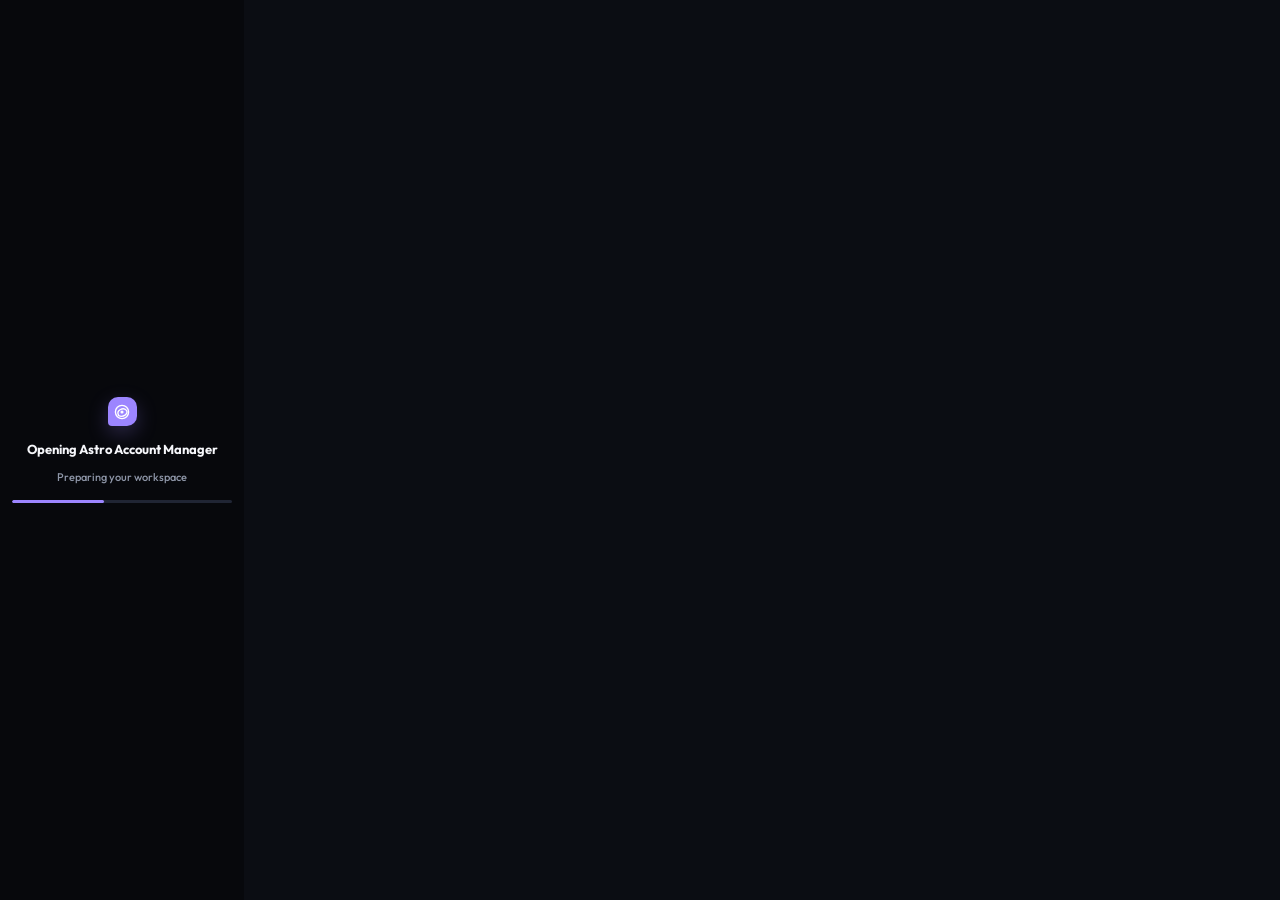
<file: app/frontend/index.html>
<!doctype html>
<html lang="en">
  <head>
    <meta charset="UTF-8" />
    <meta name="viewport" content="width=device-width, initial-scale=1.0" />
    <meta name="color-scheme" content="dark light" />
    <meta name="theme-color" content="#10131a" />
    <link rel="icon" type="image/png" href="assets/astro-icon.png" />
    <title>Astro Account Manager — Workspace</title>
    <link rel="stylesheet" href="src/styles.css" />
  </head>
  <body>
    <a class="skip-link" href="#app-main">Skip to content</a>
    <div id="app" class="app-shell" aria-live="polite"></div>
    <div id="overlay-root"></div>
    <div id="toast-root" class="toast-root" aria-live="assertive" aria-atomic="true"></div>
    <script type="module" src="src/app.js"></script>
  </body>
</html>
</file>
<file: app/frontend/src/styles.css>
@import url('https://fonts.googleapis.com/css2?family=Outfit:wght@400;500;600;700;800&family=Inter:wght@400;500;600;700&display=swap');

:root {
  color-scheme: dark;
  --font-ui: 'Outfit', 'Segoe UI Variable', 'Segoe UI', Inter, system-ui, sans-serif;
  --font-mono: 'Cascadia Code', 'JetBrains Mono', 'SFMono-Regular', Consolas, ui-monospace, monospace;
  --bg: #0b0d13;
  --bg-elevated: #11141d;
  --canvas: #07080c;
  --surface: rgba(20, 24, 35, 0.85);
  --surface-2: #171b26;
  --surface-3: #202534;
  --text: #f5f6fa;
  --text-soft: #c8cedc;
  --muted: #8e96a8;
  --faint: #5e6678;
  --line: rgba(255, 255, 255, 0.08);
  --line-strong: rgba(255, 255, 255, 0.16);
  --shadow-sm: 0 4px 12px rgba(0, 0, 0, 0.25);
  --shadow: 0 16px 48px rgba(0, 0, 0, 0.4);
  --shadow-float: 0 25px 74px rgba(0, 0, 0, 0.55);
  --shadow-glow: 0 0 25px rgba(156, 133, 255, 0.25);
  --accent: #9c85ff;
  --accent-rgb: 156, 133, 255;
  --accent-ink: #eeeaff;
  --accent-strong: #b6a5ff;
  --success: #34d399;
  --success-rgb: 52, 211, 153;
  --warning: #fbbf24;
  --danger: #f43f5e;
  --danger-rgb: 244, 63, 94;
  --info: #38bdf8;
  --radius-xs: 8px;
  --radius-sm: 12px;
  --radius: 16px;
  --radius-lg: 22px;
  --radius-xl: 30px;
  --space-1: 4px;
  --space-2: 8px;
  --space-3: 12px;
  --space-4: 16px;
  --space-5: 20px;
  --space-6: 24px;
  --space-8: 32px;
  --space-10: 40px;
  --duration-fast: 150ms;
  --duration: 250ms;
  --ease: cubic-bezier(.16, 1, .3, 1);
}

:root[data-theme='light'] {
  color-scheme: light;
  --bg: #f3f4f8;
  --bg-elevated: #f8f9fc;
  --canvas: #e9ebf1;
  --surface: rgba(255, 255, 255, .86);
  --surface-2: #ffffff;
  --surface-3: #f1f3f8;
  --text: #171a22;
  --text-soft: #3d4350;
  --muted: #6b7280;
  --faint: #9197a4;
  --line: rgba(22, 26, 34, .1);
  --line-strong: rgba(22, 26, 34, .17);
  --shadow-sm: 0 2px 8px rgba(31, 35, 48, .07);
  --shadow: 0 16px 48px rgba(31, 35, 48, .1);
  --shadow-float: 0 25px 74px rgba(31, 35, 48, .18);
  --accent-ink: #423881;
}

:root[data-accent='mint'] { --accent: #47cfa1; --accent-rgb: 71, 207, 161; --accent-strong: #76deb9; --accent-ink: #063c2d; }
:root[data-accent='coral'] { --accent: #f58283; --accent-rgb: 245, 130, 131; --accent-strong: #f8a4a5; --accent-ink: #621f29; }
:root[data-accent='blue'] { --accent: #73a9ff; --accent-rgb: 115, 169, 255; --accent-strong: #9cc2ff; --accent-ink: #193c7d; }
:root[data-accent='amber'] { --accent: #efb55d; --accent-rgb: 239, 181, 93; --accent-strong: #f6cd8b; --accent-ink: #593807; }

:root[data-density='compact'] { --space-3: 10px; --space-4: 12px; --space-5: 16px; --space-6: 20px; }

* { box-sizing: border-box; }
html { min-width: 980px; min-height: 620px; background: var(--canvas); }
body { min-width: 980px; min-height: 620px; margin: 0; color: var(--text); background: var(--canvas); font: 500 13px/1.45 var(--font-ui); -webkit-font-smoothing: antialiased; }
button, input, select, textarea { font: inherit; }
button { color: inherit; }
button, [role='button'], select { -webkit-tap-highlight-color: transparent; }
button:focus-visible, input:focus-visible, select:focus-visible, textarea:focus-visible, [tabindex]:focus-visible { outline: 2px solid var(--accent); outline-offset: 3px; }
button { cursor: pointer; }
button:disabled { cursor: not-allowed; opacity: .48; }
input, select, textarea { color: var(--text); }
input::placeholder, textarea::placeholder { color: var(--faint); opacity: 1; }
input[type='checkbox'] { accent-color: var(--accent); }
::-webkit-scrollbar { width: 10px; height: 10px; }
::-webkit-scrollbar-track { background: transparent; }
::-webkit-scrollbar-thumb { background: var(--line-strong); border: 3px solid transparent; border-radius: 100px; background-clip: content-box; }
::-webkit-scrollbar-thumb:hover { background-color: var(--muted); }

.skip-link { position: fixed; z-index: 99; left: 20px; top: -50px; padding: 10px 14px; color: #fff; background: var(--accent); border-radius: 8px; transition: top var(--duration) var(--ease); }
.skip-link:focus { top: 15px; }

.app-shell { min-height: 100vh; display: grid; grid-template-columns: 244px minmax(0, 1fr); background: var(--bg); }
.sidebar { position: sticky; top: 0; height: 100vh; display: flex; flex-direction: column; gap: var(--space-5); padding: 22px 14px 16px; overflow: hidden; background: var(--bg-elevated); border-right: 1px solid var(--line); }
.wordmark { display: flex; align-items: center; gap: 11px; min-width: 0; padding: 3px 8px 15px; }
.wordmark-mark { width: 29px; height: 29px; display: grid; place-items: center; color: #fff; background: var(--accent); border-radius: 10px 10px 10px 4px; box-shadow: 0 7px 20px rgba(var(--accent-rgb), .25); }
.wordmark-mark svg { width: 18px; height: 18px; }
.wordmark strong { display: block; font-size: 16px; line-height: 1; letter-spacing: -.055em; }
.wordmark small { display: block; margin-top: 4px; color: var(--muted); font-size: 9px; letter-spacing: .18em; text-transform: uppercase; }
.nav { display: grid; gap: 3px; }
.nav-label { margin: 13px 10px 4px; color: var(--faint); font-size: 10px; font-weight: 800; letter-spacing: .11em; text-transform: uppercase; }
.nav-item { width: 100%; display: flex; align-items: center; gap: 11px; min-height: 39px; padding: 0 10px; color: var(--muted); border: 0; border-radius: var(--radius-xs); background: transparent; text-align: left; transition: color var(--duration-fast) var(--ease), background var(--duration-fast) var(--ease), transform var(--duration-fast) var(--ease); }
.nav-item svg { flex: 0 0 auto; width: 18px; height: 18px; }
.nav-item:hover { color: var(--text); background: var(--surface-3); }
.nav-item.is-active { color: var(--accent-strong); background: rgba(var(--accent-rgb), .12); }
.nav-item.is-active .nav-count { color: var(--accent-strong); background: rgba(var(--accent-rgb), .16); }
.nav-count { min-width: 18px; margin-left: auto; padding: 1px 5px; color: var(--faint); background: var(--surface-3); border-radius: 100px; font-size: 10px; font-variant-numeric: tabular-nums; text-align: center; }
.sidebar-spacer { flex: 1; min-height: 10px; }
.sidebar-preview { padding: 12px; border: 1px solid var(--line); border-radius: var(--radius-sm); background: linear-gradient(135deg, rgba(var(--accent-rgb), .11), transparent 80%); }
.sidebar-preview strong { display: flex; align-items: center; gap: 7px; color: var(--text-soft); font-size: 11px; }
.sidebar-preview span { display: inline-grid; width: 7px; height: 7px; background: var(--success); border-radius: 50%; box-shadow: 0 0 0 3px rgba(var(--success-rgb), .12); }
.sidebar-preview p { margin: 6px 0 0; color: var(--muted); font-size: 11px; line-height: 1.5; }
.profile-button { display: flex; align-items: center; gap: 10px; width: 100%; padding: 9px 8px; color: var(--text); border: 0; background: transparent; border-radius: var(--radius-sm); text-align: left; }
.profile-button:hover { background: var(--surface-3); }
.profile-button > svg { width: 16px; height: 16px; flex: 0 0 auto; color: var(--faint); }
.profile-copy { min-width: 0; flex: 1; }
.profile-copy strong, .profile-copy small { display: block; overflow: hidden; text-overflow: ellipsis; white-space: nowrap; }
.profile-copy strong { font-size: 11px; }
.profile-copy small { margin-top: 2px; color: var(--muted); font-size: 10px; }

.workspace { min-width: 0; display: flex; flex-direction: column; }
.topbar { position: sticky; z-index: 10; top: 0; min-height: 74px; display: flex; align-items: center; gap: 18px; padding: 15px 32px; background: color-mix(in srgb, var(--bg) 90%, transparent); border-bottom: 1px solid var(--line); backdrop-filter: blur(18px); }
.page-title { min-width: 170px; }
.page-title h1 { margin: 0; font-size: 18px; line-height: 1.1; letter-spacing: -.045em; }
.page-title p { margin: 4px 0 0; color: var(--muted); font-size: 10px; }
.topbar-spacer { flex: 1; }
.search-button { width: min(330px, 27vw); height: 38px; display: flex; align-items: center; gap: 9px; padding: 0 10px 0 12px; color: var(--muted); background: var(--surface); border: 1px solid var(--line); border-radius: 10px; text-align: left; box-shadow: var(--shadow-sm); }
.search-button:hover { color: var(--text); border-color: var(--line-strong); }
.search-button svg { width: 16px; height: 16px; }
.kbd { margin-left: auto; padding: 2px 5px; color: var(--faint); background: var(--surface-3); border: 1px solid var(--line); border-bottom-color: var(--line-strong); border-radius: 5px; font-family: var(--font-mono); font-size: 9px; }
.icon-button { position: relative; width: 38px; height: 38px; display: inline-grid; place-items: center; padding: 0; color: var(--text-soft); background: transparent; border: 1px solid transparent; border-radius: 10px; transition: background var(--duration-fast) var(--ease), border-color var(--duration-fast) var(--ease), color var(--duration-fast) var(--ease); }
.icon-button:hover { color: var(--text); background: var(--surface-3); border-color: var(--line); }
.icon-button svg { width: 18px; height: 18px; }
.notification-pip { position: absolute; top: 7px; right: 7px; width: 6px; height: 6px; background: var(--accent); border: 1px solid var(--bg); border-radius: 100px; }
.topbar-divider { width: 1px; height: 24px; background: var(--line); }

.page { width: min(1660px, 100%); margin: 0 auto; padding: 30px 32px 42px; }
.page-heading { display: flex; align-items: flex-start; gap: var(--space-5); margin-bottom: 22px; }
.page-heading-copy { flex: 1; }
.page-heading h2 { margin: 0; font-size: 22px; line-height: 1.15; letter-spacing: -.055em; }
.page-heading p { max-width: 650px; margin: 7px 0 0; color: var(--muted); font-size: 12px; }
.page-heading-actions { display: flex; align-items: center; flex-wrap: wrap; justify-content: flex-end; gap: 8px; }

.button { min-height: 37px; display: inline-flex; align-items: center; justify-content: center; gap: 8px; padding: 0 14px; color: var(--text-soft); border: 1px solid var(--line-strong); border-radius: 10px; background: var(--surface); box-shadow: var(--shadow-sm); font-size: 11px; font-weight: 700; white-space: nowrap; transition: transform var(--duration) var(--ease), border-color var(--duration) var(--ease), background var(--duration) var(--ease), color var(--duration) var(--ease), box-shadow var(--duration) var(--ease); }
.button:hover { color: var(--text); border-color: rgba(var(--accent-rgb), .5); background: var(--surface-3); transform: translateY(-2px); box-shadow: 0 6px 18px rgba(0, 0, 0, .25); }
.button:active { transform: translateY(0); }
.button svg { width: 15px; height: 15px; }
.button-primary { color: #fff; background: linear-gradient(135deg, var(--accent), #7042ff); border-color: var(--accent); box-shadow: 0 8px 24px rgba(var(--accent-rgb), .35); }
.button-primary:hover { color: #fff; background: linear-gradient(135deg, var(--accent-strong), #8257ff); border-color: var(--accent-strong); box-shadow: 0 10px 30px rgba(var(--accent-rgb), .5); transform: translateY(-2px); }
.button-quiet { border-color: transparent; box-shadow: none; background: transparent; }
.button-quiet:hover { border-color: transparent; background: rgba(var(--accent-rgb), .1); }
.button-danger { color: #ffd7d9; border-color: rgba(var(--danger-rgb), .3); background: rgba(var(--danger-rgb), .08); }
.button-danger:hover { color: #fff; background: rgba(var(--danger-rgb), .2); border-color: rgba(var(--danger-rgb), .55); }
.button-sm { min-height: 30px; padding: 0 10px; font-size: 10px; }

.section-header { display: flex; align-items: center; gap: 12px; margin: 28px 0 12px; }
.section-header:first-child { margin-top: 0; }
.section-header h3 { margin: 0; color: var(--text); font-size: 13px; letter-spacing: -.015em; }
.section-header p { margin: 0; color: var(--muted); font-size: 11px; }
.section-header .section-line { flex: 1; height: 1px; background: var(--line); }
.section-link { color: var(--accent-strong); border: 0; background: transparent; font-size: 10px; font-weight: 800; }
.section-link:hover { text-decoration: underline; }

.stats-grid { display: grid; grid-template-columns: repeat(4, minmax(0, 1fr)); gap: 12px; }
.stat-card { position: relative; min-height: 119px; padding: 17px; overflow: hidden; background: var(--surface); border: 1px solid var(--line); border-radius: var(--radius); box-shadow: var(--shadow-sm); }
.stat-card::after { position: absolute; right: -28px; bottom: -45px; width: 120px; height: 120px; content: ''; background: radial-gradient(circle, rgba(var(--accent-rgb), .18), transparent 66%); pointer-events: none; }
.stat-card-label { display: flex; align-items: center; gap: 7px; color: var(--muted); font-size: 10px; font-weight: 800; letter-spacing: .04em; text-transform: uppercase; }
.stat-card-label svg { width: 14px; height: 14px; color: var(--accent); }
.stat-card strong { display: block; position: relative; z-index: 1; margin-top: 17px; font-size: 30px; line-height: .9; letter-spacing: -.07em; font-variant-numeric: tabular-nums; }
.stat-card small { display: block; position: relative; z-index: 1; margin-top: 10px; color: var(--muted); font-size: 10px; }
.stat-card small em { color: var(--success); font-style: normal; }

.dashboard-grid { display: grid; grid-template-columns: minmax(0, 1.48fr) minmax(300px, .82fr); gap: 16px; }
.panel { background: var(--surface); border: 1px solid var(--line); border-radius: var(--radius-lg); box-shadow: var(--shadow-sm); }
.panel-head { display: flex; align-items: center; justify-content: space-between; gap: 12px; min-height: 57px; padding: 0 18px; border-bottom: 1px solid var(--line); }
.panel-head h3 { display: flex; align-items: center; gap: 8px; margin: 0; font-size: 12px; letter-spacing: -.02em; }
.panel-head h3 svg { width: 15px; height: 15px; color: var(--accent); }
.panel-head span { color: var(--muted); font-size: 10px; }
.launch-feature { position: relative; min-height: 245px; padding: 22px; overflow: hidden; background: linear-gradient(128deg, rgba(var(--accent-rgb), .16), transparent 54%), var(--surface); }
.launch-feature::before { position: absolute; top: -70px; right: -48px; width: 300px; height: 300px; content: ''; border: 1px solid rgba(var(--accent-rgb), .18); border-radius: 50%; box-shadow: 0 0 0 31px rgba(var(--accent-rgb), .06), 0 0 0 62px rgba(var(--accent-rgb), .035); }
.launch-feature .eyebrow { display: flex; align-items: center; gap: 7px; color: var(--accent-strong); font-size: 10px; font-weight: 800; letter-spacing: .09em; text-transform: uppercase; }
.live-dot { display: inline-block; width: 6px; height: 6px; background: var(--success); border-radius: 50%; box-shadow: 0 0 0 4px rgba(var(--success-rgb), .12); }
.launch-feature h3 { position: relative; z-index: 1; max-width: 460px; margin: 13px 0 8px; font-size: 26px; line-height: 1.14; letter-spacing: -.065em; }
.launch-feature p { position: relative; z-index: 1; max-width: 470px; margin: 0; color: var(--text-soft); font-size: 12px; }
.launch-feature-actions { position: relative; z-index: 1; display: flex; gap: 8px; margin-top: 19px; }
.feature-meta { position: absolute; z-index: 1; right: 19px; bottom: 18px; display: flex; gap: 13px; color: var(--muted); font-size: 10px; }
.feature-meta strong { color: var(--text-soft); font-weight: 800; }
.activity-list { padding: 4px 14px 11px; }
.activity-row { display: flex; align-items: center; gap: 11px; min-height: 54px; padding: 8px 3px; border-bottom: 1px solid var(--line); }
.activity-row:last-child { border-bottom: 0; }
.activity-icon { width: 28px; height: 28px; display: grid; place-items: center; flex: 0 0 auto; color: var(--accent-strong); border-radius: 9px; background: rgba(var(--accent-rgb), .1); }
.activity-icon svg { width: 14px; height: 14px; }
.activity-copy { min-width: 0; flex: 1; }
.activity-copy strong, .activity-copy small { display: block; overflow: hidden; text-overflow: ellipsis; white-space: nowrap; }
.activity-copy strong { color: var(--text-soft); font-size: 10px; }
.activity-copy small { margin-top: 2px; color: var(--muted); font-size: 9px; }
.activity-time { color: var(--faint); font-family: var(--font-mono); font-size: 9px; white-space: nowrap; }

.recent-accounts { display: grid; grid-template-columns: repeat(3, minmax(0, 1fr)); gap: 12px; }
.mini-account { display: flex; align-items: center; gap: 10px; min-width: 0; padding: 13px; color: inherit; border: 1px solid var(--line); border-radius: var(--radius-sm); background: var(--surface); box-shadow: var(--shadow-sm); text-align: left; transition: border-color var(--duration-fast) var(--ease), transform var(--duration-fast) var(--ease); }
.mini-account:hover { border-color: rgba(var(--accent-rgb), .4); transform: translateY(-1px); }
.mini-account-copy { min-width: 0; flex: 1; }
.mini-account-copy strong, .mini-account-copy span { display: block; overflow: hidden; text-overflow: ellipsis; white-space: nowrap; }
.mini-account-copy strong { color: var(--text-soft); font-size: 11px; }
.mini-account-copy span { margin-top: 3px; color: var(--muted); font-size: 9px; }

.avatar { position: relative; width: 35px; height: 35px; display: grid; flex: 0 0 auto; place-items: center; overflow: hidden; color: #fff; border: 1px solid rgba(255,255,255,.2); border-radius: 12px; font-size: 12px; font-weight: 800; letter-spacing: -.04em; box-shadow: inset 0 1px rgba(255,255,255,.15); }
.avatar::after { position: absolute; right: -5px; top: -7px; width: 22px; height: 22px; content: ''; background: rgba(255,255,255,.22); border-radius: 50%; }
.avatar > span { position: relative; z-index: 1; }
.avatar > img { position: relative; z-index: 1; width: 100%; height: 100%; object-fit: cover; }
[data-privacy="on"] .avatar { filter: blur(8px); }
.avatar.violet { background: #7965cb; }.avatar.mint { background: #279b77; }.avatar.coral { background: #c65b66; }.avatar.blue { background: #527dbd; }.avatar.amber { background: #b77c2d; }.avatar.neutral { background: #4c5360; }
.avatar-lg { width: 48px; height: 48px; border-radius: 16px; font-size: 15px; }
.avatar-sm { width: 27px; height: 27px; border-radius: 9px; font-size: 9px; }

.status { display: inline-flex; align-items: center; gap: 6px; color: var(--muted); font-size: 10px; font-weight: 700; white-space: nowrap; }
.status::before { width: 6px; height: 6px; content: ''; border-radius: 50%; background: var(--faint); }
.status.ready::before, .status.healthy::before { background: var(--success); box-shadow: 0 0 0 3px rgba(var(--success-rgb), .12); }
.status.in_game::before, .status.running::before { background: var(--accent); box-shadow: 0 0 0 3px rgba(var(--accent-rgb), .14); }.status.starting::before, .status.launching::before { background: var(--warning); }.status.offline::before { background: var(--faint); }.status.degraded::before { background: var(--warning); }.status.error::before { background: var(--danger); }

.toolbar { display: flex; align-items: center; flex-wrap: wrap; gap: 9px; margin-bottom: 18px; }
.input-shell { height: 37px; display: flex; align-items: center; gap: 8px; min-width: 210px; padding: 0 11px; color: var(--muted); border: 1px solid var(--line); border-radius: 9px; background: var(--surface); box-shadow: var(--shadow-sm); }
.input-shell:focus-within { border-color: rgba(var(--accent-rgb), .7); box-shadow: 0 0 0 3px rgba(var(--accent-rgb), .1); }
.input-shell svg { width: 15px; height: 15px; }
.input-shell input { width: 100%; min-width: 0; padding: 0; color: var(--text); background: transparent; border: 0; outline: 0; font-size: 11px; }
.toolbar-spacer { flex: 1; }
.segmented { display: inline-flex; gap: 2px; padding: 3px; border: 1px solid var(--line); border-radius: 9px; background: var(--surface); }
.segmented button { min-width: 31px; height: 28px; display: grid; place-items: center; padding: 0 7px; color: var(--muted); border: 0; border-radius: 6px; background: transparent; }
.segmented button:hover { color: var(--text); }.segmented button.is-active { color: var(--text); background: var(--surface-3); box-shadow: var(--shadow-sm); }.segmented svg { width: 14px; height: 14px; }
.filter-select { height: 37px; padding: 0 29px 0 11px; color: var(--text-soft); border: 1px solid var(--line); border-radius: 9px; background: var(--surface); outline: 0; font-size: 11px; }
.filter-select:focus { border-color: var(--accent); }

.group-stack { display: grid; gap: 19px; }
.group-section { min-width: 0; }
.group-heading { display: flex; align-items: center; gap: 9px; min-height: 31px; margin-bottom: 9px; padding: 0 2px; }
.group-dot { width: 8px; height: 8px; border-radius: 100px; background: var(--accent); box-shadow: 0 0 0 4px rgba(var(--accent-rgb), .11); }.group-dot.mint { background: var(--success); box-shadow: 0 0 0 4px rgba(var(--success-rgb), .1); }.group-dot.coral { background: var(--danger); box-shadow: 0 0 0 4px rgba(var(--danger-rgb), .1); }.group-dot.blue { background: var(--info); }.group-dot.amber { background: var(--warning); }
.group-heading h3 { margin: 0; font-size: 12px; letter-spacing: -.015em; }
.group-heading span { color: var(--muted); font-size: 10px; }.group-heading .group-actions { display: flex; align-items: center; gap: 4px; margin-left: auto; }
.group-heading .icon-button { width: 28px; height: 28px; }.group-heading .icon-button svg { width: 14px; height: 14px; }
.account-grid { display: grid; grid-template-columns: repeat(auto-fill, minmax(225px, 1fr)); gap: 10px; }
.account-card { position: relative; min-width: 0; min-height: 184px; display: flex; flex-direction: column; padding: 16px; overflow: hidden; border: 1px solid var(--line); border-radius: var(--radius); background: var(--surface); backdrop-filter: blur(12px); box-shadow: var(--shadow-sm); transition: border-color var(--duration) var(--ease), background var(--duration) var(--ease), transform var(--duration) var(--ease), box-shadow var(--duration) var(--ease); }
.account-card:hover { border-color: rgba(var(--accent-rgb), .45); background: var(--surface-2); transform: translateY(-3px) scale(1.008); box-shadow: var(--shadow-glow), var(--shadow); }.account-card.is-selected { border-color: var(--accent); box-shadow: 0 0 0 1px var(--accent), var(--shadow-glow); }.account-card.is-dragging { opacity: .45; }.account-card.is-drop-target { border-style: dashed; border-color: var(--accent); }
.account-card-top { display: flex; align-items: flex-start; gap: 10px; }.account-card-info { min-width: 0; flex: 1; }.account-card-info strong, .account-card-info span { display: block; overflow: hidden; text-overflow: ellipsis; white-space: nowrap; }.account-card-info strong { padding-top: 1px; color: var(--text); font-size: 12px; letter-spacing: -.02em; }.account-card-info span { margin-top: 3px; color: var(--muted); font-size: 10px; }.account-card-check { position: absolute; top: 12px; right: 12px; width: 20px; height: 20px; display: grid; place-items: center; padding: 0; color: var(--muted); background: var(--surface-3); border: 1px solid var(--line); border-radius: 6px; opacity: 0; transition: opacity var(--duration-fast) var(--ease), background var(--duration-fast) var(--ease); }.account-card:hover .account-card-check, .account-card.is-selected .account-card-check { opacity: 1; }.account-card.is-selected .account-card-check { color: white; background: var(--accent); border-color: var(--accent); }.account-card-check svg { width: 12px; height: 12px; }
.account-status-row { display: flex; align-items: center; justify-content: space-between; gap: 8px; margin-top: 18px; }.last-used { color: var(--faint); font-size: 9px; }.account-card-bottom { display: flex; align-items: center; gap: 5px; margin-top: auto; padding-top: 17px; }.account-card-bottom .button { flex: 1; }.favorite-star { width: 29px; height: 29px; display: grid; place-items: center; flex: 0 0 auto; padding: 0; color: var(--muted); border: 0; border-radius: 8px; background: transparent; }.favorite-star:hover, .favorite-star.is-favorite { color: var(--warning); background: rgba(245,188,103,.1); }.favorite-star svg { width: 15px; height: 15px; }
.account-card.is-reorder-target { border-color: var(--accent); background: rgba(var(--accent-rgb), .08); box-shadow: 0 0 0 1px var(--accent), var(--shadow-sm); }
.account-public-snapshot { display: grid; gap: 7px; margin-top: 10px; padding: 9px; border: 1px solid var(--line); border-radius: 10px; background: var(--surface-3); }.public-identity-label { color: var(--faint); font-size: 8px; font-weight: 800; letter-spacing: .08em; text-transform: uppercase; }.public-identity strong { display: flex; align-items: center; gap: 5px; margin-top: 3px; color: var(--text-soft); font-size: 10px; }.public-identity small, .public-identity em, .public-presence-snapshot small { display: block; overflow: hidden; margin-top: 2px; color: var(--muted); font-size: 9px; font-style: normal; text-overflow: ellipsis; white-space: nowrap; }.public-identity em { color: var(--faint); }.public-verified { display: inline-flex; align-items: center; gap: 3px; color: var(--success); font-size: 8px; }.public-verified svg { width: 11px; height: 11px; }.public-presence-snapshot { min-width: 0; }.public-presence-state { display: inline-flex; align-items: center; gap: 4px; color: var(--muted); font-size: 9px; font-weight: 800; }.public-presence-state svg { width: 11px; height: 11px; }.public-presence-state.online, .public-presence-state.in_game, .public-presence-state.in_studio { color: var(--success); }.public-presence-state.unavailable { color: var(--warning); }.public-account-actions { display: grid; grid-template-columns: 1fr 1fr; gap: 5px; }.public-account-actions .button { min-width: 0; min-height: 32px; padding: 4px 6px; font-size: 9px; line-height: 1.2; white-space: normal; }.public-account-actions .button svg { width: 12px; height: 12px; flex: 0 0 auto; }.public-account-error, .public-preview-unavailable { margin: 0; color: var(--warning); font-size: 9px; line-height: 1.35; }.public-preview-unavailable { display: inline-flex; align-items: center; gap: 4px; }.public-preview-unavailable svg { width: 11px; height: 11px; }.table-roblox-state { display: grid; gap: 4px; min-width: 145px; }.public-account-table-snapshot strong, .public-account-table-snapshot small { display: block; overflow: hidden; text-overflow: ellipsis; white-space: nowrap; }.public-account-table-snapshot strong { color: var(--text-soft); font-size: 10px; }.public-account-table-snapshot small { margin-top: 2px; color: var(--muted); font-size: 9px; }.public-account-table-snapshot .public-verified { margin-left: 4px; }.public-account-table-snapshot .public-presence-state { margin-top: 3px; }
.empty-card { min-height: 170px; display: grid; place-items: center; padding: 24px; color: var(--muted); border: 1px dashed var(--line-strong); border-radius: var(--radius); text-align: center; }.empty-card svg { width: 23px; height: 23px; color: var(--faint); }.empty-card strong { display: block; margin-top: 9px; color: var(--text-soft); font-size: 11px; }.empty-card p { max-width: 250px; margin: 4px 0 0; font-size: 10px; }
.bulk-bar { position: sticky; z-index: 8; bottom: 18px; width: max-content; min-width: 430px; max-width: calc(100vw - 330px); display: flex; align-items: center; gap: 10px; margin: 18px auto 0; padding: 8px 9px 8px 15px; color: var(--text); background: var(--surface-2); border: 1px solid var(--line-strong); border-radius: 12px; box-shadow: var(--shadow-float); }.bulk-bar strong { font-size: 11px; }.bulk-bar span { color: var(--muted); font-size: 10px; }.bulk-bar .button { min-height: 31px; }

.data-table-wrap { overflow: auto; border: 1px solid var(--line); border-radius: var(--radius); background: var(--surface); box-shadow: var(--shadow-sm); }.data-table { width: 100%; border-collapse: collapse; text-align: left; }.data-table th { height: 42px; padding: 0 14px; color: var(--faint); border-bottom: 1px solid var(--line); font-size: 9px; font-weight: 800; letter-spacing: .09em; text-transform: uppercase; white-space: nowrap; }.data-table td { height: 59px; padding: 8px 14px; color: var(--text-soft); border-bottom: 1px solid var(--line); font-size: 11px; }.data-table tbody tr:last-child td { border-bottom: 0; }.data-table tbody tr { transition: background var(--duration-fast) var(--ease); }.data-table tbody tr:hover { background: rgba(var(--accent-rgb), .055); }.table-account { display: flex; align-items: center; gap: 9px; min-width: 150px; }.table-account strong, .table-account small { display: block; }.table-account strong { color: var(--text); font-size: 11px; }.table-account small { margin-top: 2px; color: var(--muted); font-size: 9px; }.table-actions { display: flex; justify-content: flex-end; gap: 3px; }.table-actions .icon-button { width: 28px; height: 28px; }.table-actions .icon-button svg { width: 14px; height: 14px; }.group-chip { display: inline-flex; align-items: center; gap: 6px; padding: 4px 7px; color: var(--text-soft); border: 1px solid var(--line); border-radius: 100px; background: var(--surface-3); font-size: 9px; }.group-chip i { width: 5px; height: 5px; display: inline-block; border-radius: 100%; background: var(--accent); }.mono { color: var(--muted); font-family: var(--font-mono); font-size: 10px; font-variant-numeric: tabular-nums; }

.games-layout { display: grid; grid-template-columns: minmax(0, 1.1fr) minmax(330px, .9fr); gap: 16px; }.game-list { display: grid; gap: 9px; }.game-card { display: grid; grid-template-columns: 70px minmax(0, 1fr) auto; align-items: center; gap: 14px; width: 100%; min-height: 92px; padding: 11px; color: inherit; text-align: left; background: var(--surface); border: 1px solid var(--line); border-radius: var(--radius); box-shadow: var(--shadow-sm); transition: border-color var(--duration-fast) var(--ease), transform var(--duration-fast) var(--ease), background var(--duration-fast) var(--ease); }.game-card:hover { border-color: rgba(var(--accent-rgb), .4); transform: translateX(2px); }.game-card.is-active { border-color: var(--accent); background: rgba(var(--accent-rgb), .08); }.game-image { width: 70px; height: 68px; position: relative; overflow: hidden; border-radius: 12px; background: #6353ac; }.game-image::before { position: absolute; left: -10px; bottom: -29px; width: 80px; height: 80px; content: ''; background: rgba(255,255,255,.25); border-radius: 50%; }.game-image::after { position: absolute; right: -12px; top: -20px; width: 58px; height: 58px; content: ''; background: rgba(0,0,0,.14); border-radius: 50%; }.game-image.sunset { background: linear-gradient(135deg, #ee9a65, #b557a4); }.game-image.lavender { background: linear-gradient(135deg, #9981e8, #de86c6); }.game-image.aqua { background: linear-gradient(135deg, #3aaac0, #72d799); }.game-image.orchid { background: linear-gradient(135deg, #bd6abb, #edb15d); }.game-image span { position: absolute; z-index: 1; left: 9px; bottom: 7px; color: rgba(255,255,255,.87); font-size: 22px; font-weight: 800; letter-spacing: -.1em; }.game-copy { min-width: 0; }.game-copy strong, .game-copy span, .game-copy small { display: block; overflow: hidden; text-overflow: ellipsis; white-space: nowrap; }.game-copy strong { color: var(--text); font-size: 12px; }.game-copy span { margin-top: 3px; color: var(--muted); font-size: 10px; }.game-copy small { margin-top: 7px; color: var(--faint); font-size: 9px; }.game-copy small b { color: var(--success); font-weight: 700; }.game-arrow { color: var(--faint); }.game-arrow svg { width: 17px; height: 17px; }.game-detail { position: sticky; top: 94px; min-height: 450px; overflow: hidden; }.game-detail-hero { min-height: 158px; position: relative; padding: 19px; overflow: hidden; background: linear-gradient(130deg, rgba(var(--accent-rgb), .23), transparent 65%), var(--surface-2); border-bottom: 1px solid var(--line); }.game-detail-hero::after { position: absolute; right: -25px; bottom: -56px; width: 180px; height: 180px; content: ''; border: 1px solid rgba(var(--accent-rgb), .2); border-radius: 50%; box-shadow: 0 0 0 25px rgba(var(--accent-rgb), .06), 0 0 0 52px rgba(var(--accent-rgb), .04); }.game-detail-hero h3 { position: relative; z-index: 1; max-width: 280px; margin: 27px 0 3px; font-size: 20px; letter-spacing: -.055em; }.game-detail-hero p { position: relative; z-index: 1; margin: 0; color: var(--text-soft); font-size: 10px; }.game-detail-hero .badge { position: relative; z-index: 1; }.detail-meta { display: flex; gap: 16px; padding: 14px 18px; border-bottom: 1px solid var(--line); }.detail-meta div { min-width: 0; flex: 1; }.detail-meta small, .detail-meta strong { display: block; }.detail-meta small { color: var(--faint); font-size: 9px; text-transform: uppercase; letter-spacing: .07em; }.detail-meta strong { overflow: hidden; margin-top: 3px; color: var(--text-soft); font-family: var(--font-mono); font-size: 10px; text-overflow: ellipsis; white-space: nowrap; }.server-list { padding: 9px 14px 14px; }.server-row { display: grid; grid-template-columns: minmax(0, 1fr) auto auto; align-items: center; gap: 10px; min-height: 52px; border-bottom: 1px solid var(--line); }.server-row:last-child { border-bottom: 0; }.server-copy strong, .server-copy span { display: block; overflow: hidden; text-overflow: ellipsis; white-space: nowrap; }.server-copy strong { color: var(--text-soft); font-size: 10px; }.server-copy span { margin-top: 3px; color: var(--muted); font-size: 9px; }.capacity { width: 69px; }.capacity span { display: block; margin-bottom: 4px; color: var(--muted); font-family: var(--font-mono); font-size: 8px; text-align: right; }.capacity i { height: 4px; display: block; overflow: hidden; background: var(--surface-3); border-radius: 100px; }.capacity b { height: 100%; display: block; background: var(--success); border-radius: inherit; }.capacity b.warn { background: var(--warning); }.server-row .button { min-height: 28px; padding: 0 8px; font-size: 9px; }.badge { display: inline-flex; align-items: center; gap: 5px; padding: 4px 7px; color: var(--text-soft); border: 1px solid var(--line); border-radius: 100px; background: var(--surface-3); font-size: 9px; font-weight: 700; }.badge.success { color: var(--success); border-color: rgba(var(--success-rgb), .22); background: rgba(var(--success-rgb), .08); }.badge.warning { color: var(--warning); border-color: rgba(245,188,103,.25); background: rgba(245,188,103,.08); }.badge.accent { color: var(--accent-strong); border-color: rgba(var(--accent-rgb), .23); background: rgba(var(--accent-rgb), .09); }

.instance-summary { display: grid; grid-template-columns: minmax(0, 1.55fr) minmax(270px, .7fr); gap: 16px; }.monitor-card { padding: 21px; }.monitor-card h3 { margin: 0; font-size: 16px; letter-spacing: -.04em; }.monitor-card > p { margin: 6px 0 20px; color: var(--muted); font-size: 11px; }.pulse-track { position: relative; height: 55px; overflow: hidden; border: 1px solid var(--line); border-radius: 11px; background: var(--canvas); }.pulse-track::after { position: absolute; z-index: 1; inset: 0; content: ''; background: linear-gradient(90deg, var(--canvas), transparent 15%, transparent 85%, var(--canvas)); }.pulse-svg { width: 100%; height: 100%; }.pulse-svg polyline { fill: none; stroke: var(--accent); stroke-linejoin: round; stroke-width: 2; filter: drop-shadow(0 0 5px rgba(var(--accent-rgb), .7)); }.monitor-footer { display: flex; align-items: center; gap: 13px; margin-top: 13px; color: var(--muted); font-size: 10px; }.monitor-footer strong { color: var(--text-soft); }.monitor-footer .status { margin-left: auto; }.health-list { padding: 5px 17px 12px; }.health-row { display: flex; align-items: center; gap: 11px; min-height: 51px; border-bottom: 1px solid var(--line); }.health-row:last-child { border-bottom: 0; }.health-symbol { width: 25px; height: 25px; display: grid; place-items: center; color: var(--success); background: rgba(var(--success-rgb), .1); border-radius: 8px; }.health-symbol svg { width: 13px; height: 13px; }.health-copy { min-width: 0; flex: 1; }.health-copy strong, .health-copy span { display: block; overflow: hidden; text-overflow: ellipsis; white-space: nowrap; }.health-copy strong { color: var(--text-soft); font-size: 10px; }.health-copy span { margin-top: 2px; color: var(--muted); font-size: 9px; }

.settings-layout { display: grid; grid-template-columns: 208px minmax(0, 1fr); gap: 16px; align-items: start; }.settings-nav { position: sticky; top: 94px; display: grid; gap: 3px; padding: 8px; }.settings-nav button { min-height: 34px; padding: 0 9px; color: var(--muted); border: 0; border-radius: 8px; background: transparent; text-align: left; font-size: 11px; font-weight: 700; }.settings-nav button:hover { color: var(--text); background: var(--surface-3); }.settings-nav button.is-active { color: var(--accent-strong); background: rgba(var(--accent-rgb), .1); }.settings-content { min-width: 0; }.settings-section { overflow: hidden; }.settings-section-head { display: flex; align-items: center; gap: 12px; padding: 18px; border-bottom: 1px solid var(--line); }.settings-section-head h3 { flex: 1; margin: 0; font-size: 13px; letter-spacing: -.02em; }.settings-section-head p { margin: 3px 0 0; color: var(--muted); font-size: 10px; }.setting-row { display: flex; align-items: center; gap: 18px; min-height: 70px; padding: 13px 18px; border-bottom: 1px solid var(--line); }.setting-row:last-child { border-bottom: 0; }.setting-copy { min-width: 0; flex: 1; }.setting-copy strong, .setting-copy span { display: block; }.setting-copy strong { color: var(--text-soft); font-size: 11px; }.setting-copy span { margin-top: 3px; color: var(--muted); font-size: 10px; }.setting-control { flex: 0 0 auto; }.startup-control { display: inline-flex; align-items: center; justify-content: flex-end; gap: 7px; }.switch { position: relative; width: 36px; height: 21px; display: inline-block; }.switch input { position: absolute; opacity: 0; pointer-events: none; }.switch span { position: absolute; inset: 0; cursor: pointer; background: var(--surface-3); border: 1px solid var(--line-strong); border-radius: 100px; transition: background var(--duration-fast) var(--ease), border-color var(--duration-fast) var(--ease); }.switch span::after { position: absolute; top: 3px; left: 3px; width: 13px; height: 13px; content: ''; background: var(--muted); border-radius: 50%; box-shadow: var(--shadow-sm); transition: transform var(--duration-fast) var(--ease), background var(--duration-fast) var(--ease); }.switch input:checked + span { background: rgba(var(--accent-rgb), .32); border-color: rgba(var(--accent-rgb), .65); }.switch input:checked + span::after { background: var(--accent-strong); transform: translateX(15px); }.color-options { display: flex; align-items: center; gap: 7px; }.color-option { width: 23px; height: 23px; padding: 3px; border: 1px solid transparent; border-radius: 50%; background: transparent; }.color-option i { width: 100%; height: 100%; display: block; border-radius: 50%; background: var(--accent); }.color-option.mint i { background: #47cfa1; }.color-option.coral i { background: #f58283; }.color-option.blue i { background: #73a9ff; }.color-option.amber i { background: #efb55d; }.color-option.is-active { border-color: var(--text); }.setting-select { min-width: 132px; height: 33px; padding: 0 25px 0 9px; color: var(--text-soft); border: 1px solid var(--line); border-radius: 8px; background: var(--surface-3); font-size: 10px; }
.diagnostic-box { padding: 15px 18px; background: var(--canvas); border-top: 1px solid var(--line); }.diagnostic-box pre { max-height: 300px; margin: 0; overflow: auto; color: #aeb6c4; font-family: var(--font-mono); font-size: 10px; line-height: 1.8; white-space: pre-wrap; }

.modal-backdrop { position: fixed; z-index: 40; inset: 0; display: grid; place-items: center; padding: 22px; background: rgba(4, 6, 10, .58); backdrop-filter: blur(7px); animation: fade-in var(--duration) var(--ease); }.modal { width: min(510px, calc(100vw - 44px)); max-height: calc(100vh - 44px); overflow: auto; background: var(--bg-elevated); border: 1px solid var(--line-strong); border-radius: var(--radius-lg); box-shadow: var(--shadow-float); animation: modal-in var(--duration) var(--ease); }.modal-head { display: flex; align-items: center; gap: 11px; min-height: 64px; padding: 0 18px; border-bottom: 1px solid var(--line); }.modal-head h2 { flex: 1; margin: 0; font-size: 15px; letter-spacing: -.04em; }.modal-head p { margin: 3px 0 0; color: var(--muted); font-size: 10px; }.modal-body { padding: 18px; }.modal-foot { display: flex; justify-content: flex-end; gap: 8px; padding: 14px 18px; border-top: 1px solid var(--line); }.form-grid { display: grid; grid-template-columns: 1fr 1fr; gap: 13px; }.field { display: grid; gap: 6px; }.field.full { grid-column: 1 / -1; }.field label { color: var(--text-soft); font-size: 10px; font-weight: 800; }.field input, .field select, .field textarea { width: 100%; min-height: 36px; padding: 0 10px; color: var(--text); background: var(--surface-3); border: 1px solid var(--line); border-radius: 8px; outline: 0; font-size: 11px; }.field textarea { min-height: 72px; padding-top: 9px; resize: vertical; }.field input:focus, .field select:focus, .field textarea:focus { border-color: rgba(var(--accent-rgb), .7); box-shadow: 0 0 0 3px rgba(var(--accent-rgb), .1); }.form-check { display: flex; align-items: center; gap: 8px; margin-top: 3px; color: var(--muted); font-size: 10px; }.form-check input[type="checkbox"] { flex: 0 0 auto; width: 15px; min-height: 15px; height: 15px; padding: 0; accent-color: var(--accent); border-radius: 4px; }.form-error { margin: 0 0 11px; color: #ffabb0; font-size: 10px; }.dropzone { position: relative; display: grid; place-items: center; min-height: 140px; padding: 20px; color: var(--muted); border: 1px dashed var(--line-strong); border-radius: var(--radius); background: var(--canvas); text-align: center; }.dropzone svg { width: 24px; height: 24px; color: var(--accent); }.dropzone strong { display: block; margin-top: 9px; color: var(--text-soft); font-size: 11px; }.dropzone small { display: block; margin-top: 4px; font-size: 9px; }.dropzone input { position: absolute; inset: 0; opacity: 0; cursor: pointer; }
.restore-warning { margin: 0 0 14px; padding: 10px 11px; color: var(--text-soft); border: 1px solid rgba(245,188,103,.28); border-radius: 9px; background: rgba(245,188,103,.08); font-size: 10px; line-height: 1.55; }.restore-warning strong { color: var(--text); }.restore-backup-list { display: grid; gap: 7px; max-height: 266px; overflow: auto; }.restore-option { display: flex; align-items: center; gap: 10px; min-height: 52px; padding: 9px; color: var(--text-soft); border: 1px solid var(--line); border-radius: 10px; background: var(--surface-3); cursor: pointer; transition: border-color var(--duration-fast) var(--ease), background var(--duration-fast) var(--ease); }.restore-option:hover { border-color: rgba(var(--accent-rgb), .48); }.restore-option:has(input:checked) { border-color: var(--accent); background: rgba(var(--accent-rgb), .1); }.restore-option input { flex: 0 0 auto; }.restore-option-mark { width: 25px; height: 25px; display: grid; flex: 0 0 auto; place-items: center; color: var(--success); border-radius: 8px; background: rgba(var(--success-rgb), .1); }.restore-option-mark svg { width: 13px; height: 13px; }.restore-option-copy { min-width: 0; flex: 1; }.restore-option-copy strong, .restore-option-copy small { display: block; overflow: hidden; text-overflow: ellipsis; white-space: nowrap; }.restore-option-copy strong { color: var(--text); font-size: 10px; }.restore-option-copy small { margin-top: 3px; color: var(--muted); font-size: 9px; }.restore-confirm-check { align-items: flex-start; line-height: 1.45; }

.palette-backdrop { position: fixed; z-index: 50; inset: 0; display: grid; align-items: start; justify-items: center; padding-top: min(18vh, 152px); background: rgba(4, 6, 10, .45); backdrop-filter: blur(6px); }.palette { width: min(680px, calc(100vw - 44px)); overflow: hidden; background: var(--bg-elevated); border: 1px solid var(--line-strong); border-radius: 16px; box-shadow: var(--shadow-float); }.palette-search { display: flex; align-items: center; gap: 11px; height: 55px; padding: 0 16px; border-bottom: 1px solid var(--line); }.palette-search svg { width: 18px; height: 18px; color: var(--muted); }.palette-search input { min-width: 0; flex: 1; padding: 0; color: var(--text); border: 0; background: transparent; outline: 0; font-size: 14px; }.palette-search kbd { padding: 2px 5px; color: var(--faint); background: var(--surface-3); border: 1px solid var(--line); border-radius: 4px; font-family: var(--font-mono); font-size: 9px; }.palette-results { max-height: min(430px, 52vh); padding: 7px; overflow: auto; }.palette-label { margin: 9px 9px 5px; color: var(--faint); font-size: 9px; font-weight: 800; letter-spacing: .1em; text-transform: uppercase; }.palette-item { width: 100%; min-height: 45px; display: flex; align-items: center; gap: 10px; padding: 0 9px; color: var(--text-soft); border: 0; border-radius: 9px; background: transparent; text-align: left; }.palette-item:hover, .palette-item.is-highlighted { color: var(--text); background: rgba(var(--accent-rgb), .1); }.palette-item-icon { width: 25px; height: 25px; display: grid; place-items: center; color: var(--accent-strong); border-radius: 7px; background: rgba(var(--accent-rgb), .11); }.palette-item-icon svg { width: 13px; height: 13px; }.palette-item-copy { min-width: 0; flex: 1; }.palette-item-copy strong, .palette-item-copy span { display: block; overflow: hidden; text-overflow: ellipsis; white-space: nowrap; }.palette-item-copy strong { font-size: 11px; }.palette-item-copy span { margin-top: 2px; color: var(--muted); font-size: 9px; }.palette-item kbd { padding: 2px 4px; color: var(--faint); border: 1px solid var(--line); border-radius: 4px; font-family: var(--font-mono); font-size: 8px; }.palette-foot { display: flex; align-items: center; gap: 14px; padding: 10px 15px; color: var(--faint); border-top: 1px solid var(--line); font-size: 9px; }.palette-foot kbd { padding: 1px 4px; border: 1px solid var(--line); border-radius: 3px; font-family: var(--font-mono); }

.notification-drawer { position: fixed; z-index: 30; top: 74px; right: 20px; width: min(380px, calc(100vw - 40px)); max-height: min(570px, calc(100vh - 94px)); overflow: auto; background: var(--bg-elevated); border: 1px solid var(--line-strong); border-radius: var(--radius); box-shadow: var(--shadow-float); animation: drawer-in var(--duration) var(--ease); }.drawer-head { display: flex; align-items: center; gap: 10px; min-height: 53px; padding: 0 15px; border-bottom: 1px solid var(--line); }.drawer-head h2 { flex: 1; margin: 0; font-size: 13px; }.drawer-list { padding: 6px; }.notice { position: relative; padding: 12px; border-bottom: 1px solid var(--line); }.notice:last-child { border-bottom: 0; }.notice:hover { background: var(--surface-3); border-radius: 10px; }.notice-kind { display: inline-grid; width: 21px; height: 21px; place-items: center; margin-bottom: 6px; color: var(--accent-strong); border-radius: 7px; background: rgba(var(--accent-rgb), .1); }.notice-kind.success { color: var(--success); background: rgba(var(--success-rgb), .1); }.notice-kind.warning { color: var(--warning); background: rgba(245,188,103,.1); }.notice-kind.error { color: var(--danger); background: rgba(var(--danger-rgb),.1); }.notice-kind svg { width: 12px; height: 12px; }.notice strong, .notice p { display: block; padding-right: 28px; }.notice strong { color: var(--text-soft); font-size: 10px; }.notice p { margin: 3px 0 0; color: var(--muted); font-size: 9px; }.notice time { display: block; margin-top: 7px; color: var(--faint); font-family: var(--font-mono); font-size: 8px; }.notice .icon-button { position: absolute; top: 7px; right: 7px; width: 25px; height: 25px; opacity: 0; }.notice:hover .icon-button { opacity: 1; }.notice .icon-button svg { width: 12px; height: 12px; }.empty-notices { padding: 40px 20px; color: var(--muted); text-align: center; font-size: 11px; }.empty-notices svg { width: 22px; height: 22px; color: var(--faint); }.empty-notices p { margin: 8px 0 0; }

.toast-root { position: fixed; z-index: 70; right: 18px; bottom: 18px; display: grid; gap: 8px; width: min(340px, calc(100vw - 36px)); pointer-events: none; }.toast { display: flex; align-items: flex-start; gap: 10px; padding: 11px; color: var(--text-soft); background: var(--surface-2); border: 1px solid var(--line-strong); border-radius: 11px; box-shadow: var(--shadow-float); animation: toast-in var(--duration) var(--ease); }.toast-icon { width: 23px; height: 23px; display: grid; flex: 0 0 auto; place-items: center; color: var(--accent-strong); border-radius: 7px; background: rgba(var(--accent-rgb), .1); }.toast.success .toast-icon { color: var(--success); background: rgba(var(--success-rgb), .1); }.toast.error .toast-icon { color: var(--danger); background: rgba(var(--danger-rgb), .1); }.toast-icon svg { width: 13px; height: 13px; }.toast-copy { min-width: 0; flex: 1; }.toast-copy strong, .toast-copy p { display: block; }.toast-copy strong { color: var(--text); font-size: 10px; }.toast-copy p { margin: 2px 0 0; color: var(--muted); font-size: 9px; }.toast .icon-button { width: 23px; height: 23px; flex: 0 0 auto; }.toast .icon-button svg { width: 12px; height: 12px; }

.loading-page { min-height: 100vh; display: grid; place-items: center; background: var(--canvas); }.loading-card { width: 220px; text-align: center; }.loading-card .wordmark-mark { margin: 0 auto 14px; }.loading-card p { color: var(--muted); font-size: 11px; }.loading-bar { height: 3px; overflow: hidden; margin-top: 14px; background: var(--surface-3); border-radius: 10px; }.loading-bar i { width: 42%; height: 100%; display: block; background: var(--accent); border-radius: inherit; animation: load 1.1s infinite var(--ease); }.offline-note { display: inline-flex; align-items: center; gap: 6px; padding: 4px 7px; color: var(--warning); border: 1px solid rgba(245,188,103,.25); border-radius: 100px; background: rgba(245,188,103,.08); font-size: 9px; }

.oauth-toolbar-status, .oauth-account-status { display: inline-flex; align-items: center; gap: 5px; color: var(--muted); font-size: 9px; font-weight: 700; white-space: nowrap; }.oauth-toolbar-status { padding: 5px 7px; border: 1px solid var(--line); border-radius: 100px; background: var(--surface); }.oauth-toolbar-status svg, .oauth-account-status svg { width: 12px; height: 12px; }.oauth-toolbar-status.is-ready, .oauth-account-status.is-connected { color: var(--success); }.oauth-toolbar-status.is-ready { border-color: rgba(var(--success-rgb), .25); background: rgba(var(--success-rgb), .08); }.account-card { min-height: 207px; }.account-oauth-row { min-height: 17px; margin-top: 8px; }.oauth-account-status { max-width: 100%; overflow: hidden; text-overflow: ellipsis; }

.oauth-settings-section .settings-section-head { flex-wrap: wrap; }.oauth-settings-section .settings-section-head > div { min-width: 210px; flex: 1; }.oauth-settings-section .modal-body { padding-bottom: 15px; }.oauth-help { margin: 0 0 14px; color: var(--muted); font-size: 10px; line-height: 1.55; }.oauth-help-warning { padding: 10px 11px; color: var(--warning); border: 1px solid rgba(245,188,103,.28); border-radius: 9px; background: rgba(245,188,103,.08); }.oauth-settings-section .form-check.field { align-items: flex-start; line-height: 1.45; }.oauth-settings-section input:disabled { opacity: .58; cursor: not-allowed; }

.oauth-flow-state { display: flex; align-items: flex-start; gap: 12px; padding: 12px; border: 1px solid var(--line); border-radius: 11px; background: var(--surface-3); }.oauth-flow-state.waiting { border-color: rgba(var(--accent-rgb), .35); background: rgba(var(--accent-rgb), .07); }.oauth-flow-state.completed { border-color: rgba(var(--success-rgb), .32); background: rgba(var(--success-rgb), .08); }.oauth-flow-state.expired, .oauth-flow-state.failed { border-color: rgba(var(--danger-rgb), .27); background: rgba(var(--danger-rgb), .06); }.oauth-flow-icon { width: 30px; height: 30px; display: grid; flex: 0 0 auto; place-items: center; color: var(--accent-strong); border-radius: 9px; background: rgba(var(--accent-rgb), .13); }.oauth-flow-state.completed .oauth-flow-icon { color: var(--success); background: rgba(var(--success-rgb), .13); }.oauth-flow-state.expired .oauth-flow-icon, .oauth-flow-state.failed .oauth-flow-icon { color: var(--danger); background: rgba(var(--danger-rgb), .12); }.oauth-flow-icon svg { width: 16px; height: 16px; }.oauth-flow-state strong { display: block; color: var(--text); font-size: 11px; }.oauth-flow-state p { margin: 4px 0 0; color: var(--muted); font-size: 10px; line-height: 1.45; }.oauth-flow-state .oauth-flow-expiry { color: var(--text-soft); }.oauth-flow-state .oauth-flow-message { color: var(--text-soft); }

.status.orphaned::before, .status.unknown::before { background: var(--warning); box-shadow: 0 0 0 3px rgba(245,188,103,.12); }.status.terminating::before { background: var(--danger); }.status.exited::before, .status.crashed::before, .status.terminated::before { background: var(--faint); }.monitor-mode, .instance-action-note { color: var(--muted); font-size: 9px; white-space: nowrap; }.monitor-detail-grid { display: grid; grid-template-columns: repeat(auto-fit, minmax(280px, 1fr)); gap: 16px; margin-top: 16px; }.monitor-detail-panel { overflow: hidden; }.monitor-detail-panel .panel-head { padding: 14px 16px; border-bottom: 1px solid var(--line); }.monitor-detail-panel .activity-list { padding: 5px 14px 10px; }.table-actions .button.button-sm { min-height: 28px; padding: 0 7px; font-size: 9px; }

@keyframes fade-in { from { opacity: 0; } to { opacity: 1; } }
@keyframes modal-in { from { opacity: 0; transform: translateY(8px) scale(.98); } to { opacity: 1; transform: none; } }
@keyframes drawer-in { from { opacity: 0; transform: translateY(-7px); } to { opacity: 1; transform: none; } }
@keyframes toast-in { from { opacity: 0; transform: translateX(12px); } to { opacity: 1; transform: none; } }
@keyframes load { 0% { transform: translateX(-110%); } 100% { transform: translateX(340%); } }

@media (max-width: 1250px) { .app-shell { grid-template-columns: 210px minmax(0, 1fr); }.sidebar { padding-left: 10px; padding-right: 10px; }.topbar, .page { padding-left: 24px; padding-right: 24px; }.stats-grid { grid-template-columns: repeat(2, minmax(0, 1fr)); }.dashboard-grid { grid-template-columns: minmax(0, 1fr) 315px; }.recent-accounts { grid-template-columns: repeat(2, minmax(0, 1fr)); }.games-layout { grid-template-columns: minmax(0, 1fr) 345px; } }
@media (max-width: 1050px) { html, body { min-width: 860px; }.app-shell { grid-template-columns: 74px minmax(0, 1fr); }.sidebar { align-items: center; padding: 18px 8px; }.wordmark { justify-content: center; padding: 3px 0 13px; }.wordmark-copy, .nav-label, .nav-item span:not(.nav-count), .sidebar-preview, .profile-copy { display: none; }.nav { width: 100%; }.nav-item { justify-content: center; padding: 0; }.nav-count { position: absolute; margin-left: 25px; margin-top: -20px; }.profile-button { justify-content: center; width: auto; }.topbar { padding-left: 20px; padding-right: 20px; }.page { padding-left: 20px; padding-right: 20px; }.page-title { min-width: 130px; }.dashboard-grid, .instance-summary { grid-template-columns: minmax(0, 1fr); }.games-layout { grid-template-columns: minmax(0, 1fr); }.game-detail { position: static; }.settings-layout { grid-template-columns: 175px minmax(0, 1fr); } }
@media (max-height: 720px) { .sidebar-preview { display: none; }.sidebar { gap: 10px; }.page { padding-top: 22px; }.stat-card { min-height: 104px; }.stat-card strong { margin-top: 12px; }.launch-feature { min-height: 210px; } }
@media (prefers-reduced-motion: reduce) { *, *::before, *::after { scroll-behavior: auto !important; animation-duration: .01ms !important; animation-iteration-count: 1 !important; transition-duration: .01ms !important; } }

/* ========================================================================
   NEXUS EXECUTOR
   ======================================================================== */

/* Server status bar */
.nexus-server-bar {
  display: flex; align-items: center; justify-content: space-between; gap: 16px;
  background: var(--surface); border: 1px solid var(--line); border-radius: var(--radius-sm);
  padding: 12px 18px; margin-bottom: 18px;
}
.nexus-server-info { display: flex; align-items: center; gap: 10px; }
.nexus-server-actions { display: flex; align-items: center; gap: 6px; }
.nexus-status-dot {
  width: 10px; height: 10px; border-radius: 50%; flex-shrink: 0;
}
.nexus-status-dot.online { background: var(--success); box-shadow: 0 0 8px rgba(var(--success-rgb), .5); animation: nexus-pulse 2s ease-in-out infinite; }
.nexus-status-dot.offline { background: var(--faint); }
@keyframes nexus-pulse {
  0%, 100% { opacity: 1; transform: scale(1); }
  50% { opacity: .6; transform: scale(1.2); }
}

/* Layout: main area + clients sidebar */
.nexus-executor-layout {
  display: grid; grid-template-columns: minmax(0, 1fr) 260px; gap: 16px;
}
.nexus-main-area { display: flex; flex-direction: column; gap: 14px; min-width: 0; }

/* Quick scripts bar */
.nexus-quick-scripts {
  display: flex; flex-wrap: wrap; align-items: center; gap: 6px;
  padding: 8px 12px; background: var(--surface); border: 1px solid var(--line);
  border-radius: var(--radius-xs);
}
.nexus-quick-label { font-size: 0.78rem; font-weight: 600; color: var(--muted); text-transform: uppercase; letter-spacing: .5px; margin-right: 4px; }

/* Editor panel */
.nexus-editor-panel {
  background: var(--surface); border: 1px solid var(--line); border-radius: var(--radius-sm);
  display: flex; flex-direction: column; overflow: hidden;
}
.nexus-editor-toolbar {
  display: flex; align-items: center; justify-content: space-between; gap: 10px;
  padding: 8px 14px; border-bottom: 1px solid var(--line);
  background: var(--surface-2);
}
.nexus-editor-toolbar-left, .nexus-editor-toolbar-right { display: flex; align-items: center; gap: 8px; }
.nexus-editor-label { font-size: .82rem; font-weight: 600; display: flex; align-items: center; gap: 5px; color: var(--text-soft); }
.nexus-editor-label svg { width: 14px; height: 14px; }
.nexus-target-label { font-size: .78rem; color: var(--muted); font-weight: 500; }
.nexus-target-select {
  font-size: .78rem; padding: 4px 8px; border-radius: var(--radius-xs);
  background: var(--surface-3); border: 1px solid var(--line); color: var(--text);
  cursor: pointer;
}
.nexus-exec-btn { gap: 4px; }
.nexus-exec-btn svg { width: 13px; height: 13px; }

/* Code editor with line numbers */
.nexus-editor-wrap {
  display: flex; min-height: 280px; max-height: 400px; position: relative;
}
.nexus-line-numbers {
  width: 44px; flex-shrink: 0; padding: 12px 8px 12px 4px;
  background: var(--surface-3); border-right: 1px solid var(--line);
  display: flex; flex-direction: column; overflow: hidden;
  font: 13px/1.55 var(--font-mono); color: var(--faint);
  text-align: right; user-select: none;
}
.nexus-line-numbers span { display: block; }
.nexus-code-editor {
  flex: 1; resize: none; border: none; outline: none;
  background: transparent; color: var(--text);
  font: 13px/1.55 var(--font-mono); padding: 12px 14px;
  tab-size: 2; overflow: auto;
}
.nexus-code-editor::placeholder { color: var(--faint); }

/* Clients panel (sidebar) */
.nexus-clients-panel {
  max-height: 700px; overflow-y: auto;
}
.nexus-clients-list { padding: 6px 10px; display: flex; flex-direction: column; gap: 4px; }
.nexus-client-row {
  display: flex; align-items: center; gap: 8px;
  padding: 7px 10px; border-radius: var(--radius-xs);
  transition: background var(--duration-fast) var(--ease);
}
.nexus-client-row:hover { background: var(--surface-3); }
.nexus-client-row.offline { opacity: .5; }
.nexus-client-info { flex: 1; min-width: 0; display: flex; flex-direction: column; }
.nexus-client-info strong { font-size: .82rem; white-space: nowrap; overflow: hidden; text-overflow: ellipsis; }
.nexus-client-info small { font-size: .7rem; color: var(--muted); }
.nexus-empty-clients { display: flex; flex-direction: column; align-items: center; gap: 8px; padding: 32px 16px; color: var(--muted); text-align: center; }
.nexus-empty-clients svg { width: 32px; height: 32px; opacity: .4; }
.nexus-empty-clients p { font-size: .82rem; margin: 0; }
.nexus-offline-header { font-size: .72rem; font-weight: 600; color: var(--faint); text-transform: uppercase; letter-spacing: .5px; padding: 10px 10px 3px; }

/* Log panel */
.nexus-log-panel { overflow: hidden; }
.nexus-log-output {
  max-height: 200px; overflow-y: auto; padding: 8px 12px;
  background: #0a0c10; border-radius: 0 0 var(--radius-sm) var(--radius-sm);
  font: 12px/1.5 var(--font-mono);
}
:root[data-theme='light'] .nexus-log-output { background: #f0f1f5; }
.nexus-log-entry { padding: 2px 0; display: flex; gap: 6px; }
.nexus-log-time { color: var(--faint); flex-shrink: 0; }
.nexus-log-target { color: var(--accent); flex-shrink: 0; font-weight: 600; }
.nexus-log-msg { color: var(--text-soft); word-break: break-all; }
.nexus-log-entry.log-error .nexus-log-msg { color: var(--danger); }
.nexus-log-entry.log-success .nexus-log-msg { color: var(--success); }
.nexus-log-entry.log-warn .nexus-log-msg { color: var(--warning); }
.nexus-log-empty { color: var(--faint); padding: 18px; text-align: center; font-size: .82rem; }

/* Button extras */
.button-xs {
  font-size: .72rem; padding: 3px 8px; border-radius: 6px;
  background: var(--surface-3); border: 1px solid var(--line); color: var(--text-soft);
  cursor: pointer; display: inline-flex; align-items: center; gap: 3px;
  transition: all var(--duration-fast) var(--ease);
}
.button-xs:hover { background: var(--surface-2); border-color: var(--line-strong); color: var(--text); }
.button-xs svg { width: 12px; height: 12px; }

/* Dashboard fleet control */
.fleet-control-card { padding: 0; overflow: hidden; }
.fleet-control-overview { display: flex; align-items: center; justify-content: space-between; gap: 24px; padding: 18px 20px; background: linear-gradient(120deg, rgba(var(--accent-rgb), .11), transparent 48%); border-bottom: 1px solid var(--line); }
.fleet-control-copy { display: flex; align-items: center; gap: 14px; min-width: 0; }
.fleet-control-copy h3 { margin: 3px 0 4px; font-size: 17px; letter-spacing: -.03em; }
.fleet-control-copy p { margin: 0; max-width: 610px; color: var(--muted); font-size: 11px; line-height: 1.55; }
.fleet-control-mark { display: grid; place-items: center; width: 42px; height: 42px; flex: 0 0 auto; color: white; background: linear-gradient(135deg, var(--accent), color-mix(in srgb, var(--accent) 55%, #4776ff)); border-radius: 13px; box-shadow: 0 8px 26px rgba(var(--accent-rgb), .3); }
.fleet-control-mark svg { width: 21px; height: 21px; }
.fleet-control-metrics { display: grid; grid-template-columns: repeat(3, minmax(66px, auto)); gap: 1px; overflow: hidden; border: 1px solid var(--line); border-radius: 11px; background: var(--line); }
.fleet-control-metrics span { min-width: 74px; padding: 9px 12px; background: var(--surface-2); text-align: center; color: var(--muted); font-size: 9px; text-transform: uppercase; letter-spacing: .04em; }
.fleet-control-metrics strong { display: block; margin-bottom: 2px; color: var(--text); font-size: 15px; letter-spacing: -.02em; }
.fleet-control-workspace { display: grid; grid-template-columns: minmax(220px, .72fr) minmax(0, 2fr); gap: 18px; padding: 18px 20px; }
.fleet-control-picker { display: grid; align-content: start; gap: 7px; }
.fleet-control-picker label { color: var(--text-soft); font-size: 11px; font-weight: 700; }
.fleet-control-picker select { width: 100%; min-height: 41px; }
.fleet-control-picker small { color: var(--faint); font-size: 9px; line-height: 1.45; }
.fleet-action-grid { display: grid; grid-template-columns: repeat(4, minmax(0, 1fr)); gap: 8px; }
.fleet-action { min-width: 0; min-height: 76px; padding: 10px; display: grid; grid-template-columns: 28px minmax(0, 1fr); grid-template-rows: auto auto; column-gap: 8px; text-align: left; color: var(--text); background: var(--surface-2); border: 1px solid var(--line); border-radius: 11px; cursor: pointer; transition: border-color var(--duration-fast) var(--ease), background var(--duration-fast) var(--ease), transform var(--duration-fast) var(--ease); }
.fleet-action:hover { transform: translateY(-2px); border-color: rgba(var(--accent-rgb), .5); background: var(--surface-3); }
.fleet-action > span { grid-row: 1 / 3; display: grid; place-items: center; width: 28px; height: 28px; color: var(--accent-strong); background: rgba(var(--accent-rgb), .12); border-radius: 8px; }
.fleet-action svg { width: 15px; height: 15px; }
.fleet-action strong { align-self: end; overflow: hidden; text-overflow: ellipsis; white-space: nowrap; font-size: 10px; }
.fleet-action small { align-self: start; overflow: hidden; color: var(--faint); font-size: 8px; line-height: 1.35; }
.fleet-action.is-primary { border-color: rgba(var(--accent-rgb), .35); background: rgba(var(--accent-rgb), .08); }
.fleet-action.is-launch { color: white; border-color: transparent; background: linear-gradient(135deg, var(--accent), color-mix(in srgb, var(--accent) 62%, #436bff)); box-shadow: 0 7px 22px rgba(var(--accent-rgb), .2); }
.fleet-action.is-launch > span { color: white; background: rgba(255,255,255,.14); }
.fleet-action.is-launch small { color: rgba(255,255,255,.74); }
.fleet-action.is-danger > span { color: var(--danger); background: rgba(255,100,120,.1); }
.fleet-control-foot { display: flex; align-items: center; justify-content: space-between; gap: 16px; min-height: 48px; padding: 10px 20px; border-top: 1px solid var(--line); background: var(--surface-2); }
.fleet-control-status { display: flex; align-items: flex-start; gap: 8px; min-width: 0; }
.fleet-control-status-icon { display: grid; place-items: center; width: 24px; height: 24px; flex: 0 0 auto; color: var(--accent-strong); background: rgba(var(--accent-rgb), .1); border-radius: 7px; }
.fleet-control-status-icon svg { width: 13px; height: 13px; }
.fleet-control-status p { margin: 0; color: var(--muted); font-size: 9px; line-height: 1.5; }
.fleet-control-foot .section-link { display: inline-flex; align-items: center; gap: 5px; flex: 0 0 auto; }
.fleet-control-foot .section-link svg { width: 12px; height: 12px; }

/* Fleet hourly activity */
.heatmap-panel { overflow: hidden; }
.heatmap-panel .panel-head { min-height: 70px; }
.heatmap-panel .panel-head > div:first-child p { margin: 4px 0 0; color: var(--muted); font-size: 9px; }
.segmented-control { display: inline-flex; padding: 3px; gap: 2px; background: var(--surface-3); border: 1px solid var(--line); border-radius: 9px; }
.segmented-control button { min-width: 54px; padding: 6px 9px; color: var(--muted); background: transparent; border: 0; border-radius: 6px; font-size: 9px; font-weight: 700; cursor: pointer; }
.segmented-control button.is-active { color: white; background: var(--accent); box-shadow: 0 4px 12px rgba(var(--accent-rgb), .25); }
.heatmap-summary { display: flex; align-items: center; gap: 28px; padding: 14px 18px; border-bottom: 1px solid var(--line); background: linear-gradient(90deg, rgba(var(--accent-rgb), .06), transparent); }
.heatmap-summary > span { display: grid; gap: 3px; }
.heatmap-summary small { color: var(--faint); font-size: 8px; text-transform: uppercase; letter-spacing: .06em; }
.heatmap-summary strong { font-size: 10px; }
.heatmap-legend { display: flex; align-items: center; gap: 3px; margin-left: auto; }
.heatmap-legend i { width: 13px; height: 13px; border-radius: 3px; background: rgba(99,102,241,.12); }
.heatmap-legend i:nth-of-type(2) { background: rgba(99,102,241,.3); }.heatmap-legend i:nth-of-type(3) { background: rgba(99,102,241,.48); }.heatmap-legend i:nth-of-type(4) { background: rgba(99,102,241,.68); }.heatmap-legend i:nth-of-type(5) { background: rgba(99,102,241,.9); }
.heatmap-scroll { padding: 14px 18px 18px; overflow-x: auto; }
.heat-axis, .heat-row { min-width: 760px; display: grid; grid-template-columns: 42px minmax(660px, 1fr) 42px; gap: 9px; align-items: center; }
.heat-axis { margin-bottom: 6px; color: var(--faint); font-size: 8px; text-transform: uppercase; text-align: right; }
.heat-axis > div, .heat-cells { display: grid; grid-template-columns: repeat(24, minmax(18px, 1fr)); gap: 4px; }
.heat-axis > div span { text-align: left; transform: translateX(-2px); }
.heatmap { display: grid; gap: 5px; }
.heat-row > strong { color: var(--muted); font-size: 9px; text-transform: uppercase; letter-spacing: .04em; }
.heat-row > small { color: var(--faint); font-size: 8px; text-align: right; }
.heat-cell { height: 25px; min-width: 18px; border: 1px solid rgba(var(--accent-rgb), .08); border-radius: 4px; background: transparent; transition: transform var(--duration-fast) var(--ease), box-shadow var(--duration-fast) var(--ease); }
.heat-cell:hover { z-index: 2; transform: scale(1.2); box-shadow: 0 0 0 2px var(--surface), 0 6px 16px rgba(0,0,0,.35); }

/* Per-instance macro maker */
.macro-page-heading { margin-bottom: 14px; }
.macro-page-heading .page-heading-copy p { max-width: 760px; }
.macro-workflow { display: grid; grid-template-columns: auto minmax(30px, 1fr) auto minmax(30px, 1fr) auto; align-items: center; gap: 10px; max-width: 690px; margin: 0 0 18px; color: var(--faint); font-size: 9px; font-weight: 700; text-transform: uppercase; letter-spacing: .04em; }
.macro-workflow span { display: flex; align-items: center; gap: 7px; white-space: nowrap; }
.macro-workflow b { display: grid; place-items: center; width: 22px; height: 22px; color: var(--muted); background: var(--surface-3); border: 1px solid var(--line); border-radius: 50%; font-size: 9px; }
.macro-workflow .is-active { color: var(--text-soft); }.macro-workflow .is-active b { color: white; background: var(--accent); border-color: var(--accent); }
.macro-workflow i { height: 1px; background: linear-gradient(90deg, rgba(var(--accent-rgb), .65), var(--line)); }
.macro-layout { display: grid; grid-template-columns: minmax(0, 1fr) 340px; gap: 18px; align-items: start; }
.macro-main { min-width: 0; }
.macro-editor-panel { overflow: hidden; }
.macro-editor-head { display: flex; align-items: center; justify-content: space-between; gap: 18px; min-height: 72px; padding: 14px 18px; border-bottom: 1px solid var(--line); background: linear-gradient(100deg, rgba(var(--accent-rgb), .07), transparent 55%); }
.macro-editor-head h3, .macro-builder-head h4, .macro-code-editor h4 { margin: 0; font-size: 13px; }
.macro-editor-head p, .macro-builder-head p, .macro-code-editor header p { margin: 4px 0 0; color: var(--muted); font-size: 9px; }
.macro-mode-switch { display: inline-flex; gap: 3px; padding: 3px; background: var(--surface-3); border: 1px solid var(--line); border-radius: 10px; }
.macro-mode-switch button { display: inline-flex; align-items: center; gap: 6px; padding: 7px 11px; color: var(--muted); background: transparent; border: 0; border-radius: 7px; font-size: 9px; font-weight: 700; cursor: pointer; }
.macro-mode-switch button svg { width: 13px; height: 13px; }.macro-mode-switch button.is-active { color: white; background: var(--accent); box-shadow: 0 4px 12px rgba(var(--accent-rgb), .25); }
.macro-editor-body { padding: 18px; }
.macro-setup-grid { display: grid; grid-template-columns: repeat(2, minmax(0, 1fr)); gap: 12px; margin-bottom: 18px; }.macro-setup-grid .full { grid-column: 1 / -1; }
.macro-builder { overflow: hidden; border: 1px solid var(--line); border-radius: 13px; background: var(--surface-2); }
.macro-builder-head { display: flex; align-items: center; justify-content: space-between; gap: 12px; padding: 13px 14px 10px; }
.macro-tool-grid { display: grid; grid-template-columns: repeat(4, minmax(0, 1fr)); gap: 7px; padding: 0 12px 13px; }
.macro-tool { min-width: 0; min-height: 58px; display: grid; grid-template-columns: 28px minmax(0, 1fr); grid-template-rows: auto auto; column-gap: 8px; padding: 8px; text-align: left; color: var(--text); background: var(--surface); border: 1px solid var(--line); border-radius: 9px; cursor: pointer; transition: transform var(--duration-fast) var(--ease), border-color var(--duration-fast) var(--ease), background var(--duration-fast) var(--ease); }
.macro-tool:hover { transform: translateY(-2px); border-color: rgba(var(--accent-rgb), .5); background: rgba(var(--accent-rgb), .06); }
.macro-tool > span { grid-row: 1 / 3; display: grid; place-items: center; width: 28px; height: 28px; color: var(--accent-strong); background: rgba(var(--accent-rgb), .1); border-radius: 8px; }.macro-tool svg { width: 14px; height: 14px; }
.macro-tool strong { align-self: end; overflow: hidden; text-overflow: ellipsis; font-size: 9px; }.macro-tool small { align-self: start; color: var(--faint); font-size: 7px; line-height: 1.25; }
.macro-sequence-head { display: flex; align-items: center; justify-content: space-between; padding: 10px 14px; color: var(--text-soft); background: var(--surface); border-top: 1px solid var(--line); border-bottom: 1px solid var(--line); font-size: 9px; font-weight: 800; text-transform: uppercase; letter-spacing: .05em; }.macro-sequence-head small { color: var(--faint); font-size: 8px; font-weight: 500; text-transform: none; letter-spacing: 0; }
.macro-block-list, .macro-cards { display: grid; gap: 9px; }.macro-block-list { padding: 10px; }
.macro-block { overflow: hidden; border: 1px solid var(--line); background: var(--surface); border-radius: 11px; box-shadow: var(--shadow-sm); }
.macro-block[data-block-type='condition'] { border-left: 3px solid var(--warning); }.macro-block[data-block-type='restart'], .macro-block[data-block-type='teleport'] { border-left: 3px solid var(--accent); }
.macro-block-head { min-height: 48px; display: grid; grid-template-columns: 24px 30px minmax(0, 1fr) auto; align-items: center; gap: 8px; padding: 8px 9px; border-bottom: 1px solid var(--line); background: rgba(var(--accent-rgb), .035); }
.macro-step-number { display: grid; place-items: center; width: 22px; height: 22px; color: var(--muted); background: var(--surface-3); border-radius: 6px; font: 700 9px var(--font-mono); }
.macro-block-icon { display: grid; place-items: center; width: 28px; height: 28px; color: var(--accent-strong); background: rgba(var(--accent-rgb), .1); border-radius: 8px; }.macro-block-icon svg { width: 14px; height: 14px; }
.macro-block-head strong, .macro-block-head small { display: block; }.macro-block-head strong { font-size: 10px; }.macro-block-head small { margin-top: 2px; color: var(--faint); font-size: 8px; }
.macro-block-order { display: flex; align-items: center; gap: 2px; }.macro-block-order .icon-button { width: 27px; height: 27px; }.macro-block-order .macro-move-up svg { transform: rotate(180deg); }.macro-block-order .danger:hover { color: var(--danger); }
.macro-block-fields { display: grid; grid-template-columns: repeat(3, minmax(0, 1fr)); align-items: end; gap: 9px; padding: 10px; }
.macro-block-fields label { display: grid; gap: 5px; min-width: 0; color: var(--muted); font-size: 8px; font-weight: 600; }
.macro-block-fields input, .macro-block-fields select, .macro-card select { width: 100%; min-width: 0; border: 1px solid var(--line); border-radius: 8px; padding: 7px 8px; color: var(--text); background: var(--surface-2); font-size: 9px; }
.macro-sequence-empty, .macro-empty-run { display: grid; justify-items: center; gap: 6px; padding: 28px 18px; color: var(--muted); text-align: center; }.macro-sequence-empty svg, .macro-empty-run svg { width: 26px; height: 26px; color: var(--accent-strong); opacity: .75; }.macro-sequence-empty strong, .macro-empty-run strong { color: var(--text-soft); font-size: 10px; }.macro-sequence-empty p, .macro-empty-run p { max-width: 280px; margin: 0; font-size: 8px; line-height: 1.5; }
.macro-code-editor { overflow: hidden; border: 1px solid var(--line); border-radius: 12px; background: #0a0c12; }.macro-code-editor header { display: flex; align-items: center; justify-content: space-between; padding: 12px 14px; border-bottom: 1px solid rgba(255,255,255,.08); }.macro-code-editor textarea { width: 100%; min-height: 300px; resize: vertical; padding: 14px 16px; color: #d9dcff; background: transparent; border: 0; outline: 0; font: 11px/1.65 var(--font-mono); tab-size: 2; }.macro-code-editor textarea:focus { box-shadow: inset 3px 0 var(--accent); }
.macro-command-strip { display: flex; flex-wrap: wrap; gap: 5px; padding: 10px 12px; border-top: 1px solid rgba(255,255,255,.08); }.macro-command-strip span { padding: 3px 6px; color: #959cc4; background: rgba(255,255,255,.05); border-radius: 5px; font: 7px var(--font-mono); }
.macro-editor-foot { display: flex; align-items: center; justify-content: space-between; gap: 12px; min-height: 58px; padding: 10px 18px; border-top: 1px solid var(--line); background: var(--surface-2); }.macro-editor-foot > span { display: flex; align-items: center; gap: 7px; color: var(--muted); font-size: 8px; }.macro-editor-foot > span svg { width: 14px; height: 14px; color: var(--success); }
.macro-runs { position: sticky; top: 92px; overflow: hidden; }.macro-runs .panel-head { padding: 0 14px; }.macro-run-list { display: grid; gap: 1px; padding: 8px; }
.macro-run { display: grid; grid-template-columns: 8px minmax(0, 1fr) auto; align-items: center; gap: 8px; padding: 10px; border-radius: 9px; background: var(--surface-2); }.macro-run + .macro-run { margin-top: 5px; }.macro-run-state { width: 7px; height: 7px; background: var(--faint); border-radius: 50%; }.macro-run-state.is-live { background: var(--success); box-shadow: 0 0 0 4px rgba(71,207,161,.1); }.macro-run strong, .macro-run small, .macro-run div > span { display: block; }.macro-run strong { font-size: 9px; }.macro-run small, .macro-run div > span { margin-top: 2px; color: var(--faint); font-size: 7px; }.macro-run .button { grid-column: 2 / -1; justify-self: end; }
.macro-cards { margin-top: 10px; }.macro-card { display: grid; grid-template-columns: minmax(0, 1fr) minmax(320px, .8fr); align-items: center; gap: 18px; padding: 15px 16px; transition: border-color var(--duration-fast) var(--ease), transform var(--duration-fast) var(--ease); }.macro-card:hover { transform: translateY(-1px); border-color: rgba(var(--accent-rgb), .35); }.macro-card-meta { display: flex; align-items: center; gap: 8px; color: var(--faint); font-size: 8px; }.macro-card h3 { margin: 8px 0 4px; font-size: 12px; }.macro-card p { overflow: hidden; margin: 0 0 5px; color: var(--muted); font-size: 9px; text-overflow: ellipsis; white-space: nowrap; }.macro-card-copy > small { color: var(--faint); font-size: 8px; }
.macro-card-actions { display: grid; grid-template-columns: minmax(150px, 1fr) auto auto; align-items: end; gap: 7px; }.macro-card-actions label { grid-column: 1 / -1; color: var(--faint); font-size: 8px; }.macro-card-actions .button { min-height: 32px; }
@media (max-width: 1250px) { .fleet-action-grid { grid-template-columns: repeat(2, minmax(0, 1fr)); }.macro-tool-grid { grid-template-columns: repeat(2, minmax(0, 1fr)); } }
@media (max-width: 1150px) { .fleet-control-workspace { grid-template-columns: 1fr; }.macro-layout { grid-template-columns: 1fr; }.macro-runs { position: static; }.macro-card { grid-template-columns: 1fr; } }
@media (max-width: 900px) { .fleet-control-overview { align-items: flex-start; flex-direction: column; }.fleet-control-metrics { width: 100%; grid-template-columns: repeat(3, 1fr); }.fleet-action-grid { grid-template-columns: 1fr 1fr; }.fleet-control-foot { align-items: flex-start; flex-direction: column; }.macro-block-fields, .macro-setup-grid { grid-template-columns: 1fr; }.macro-setup-grid .full { grid-column: auto; } }

/* Responsive */
@media (max-width: 1250px) {
  .nexus-executor-layout { grid-template-columns: minmax(0, 1fr) 220px; }
}
@media (max-width: 1050px) {
  .nexus-executor-layout { grid-template-columns: minmax(0, 1fr); }
  .nexus-clients-panel { max-height: 300px; }
}
</file>
